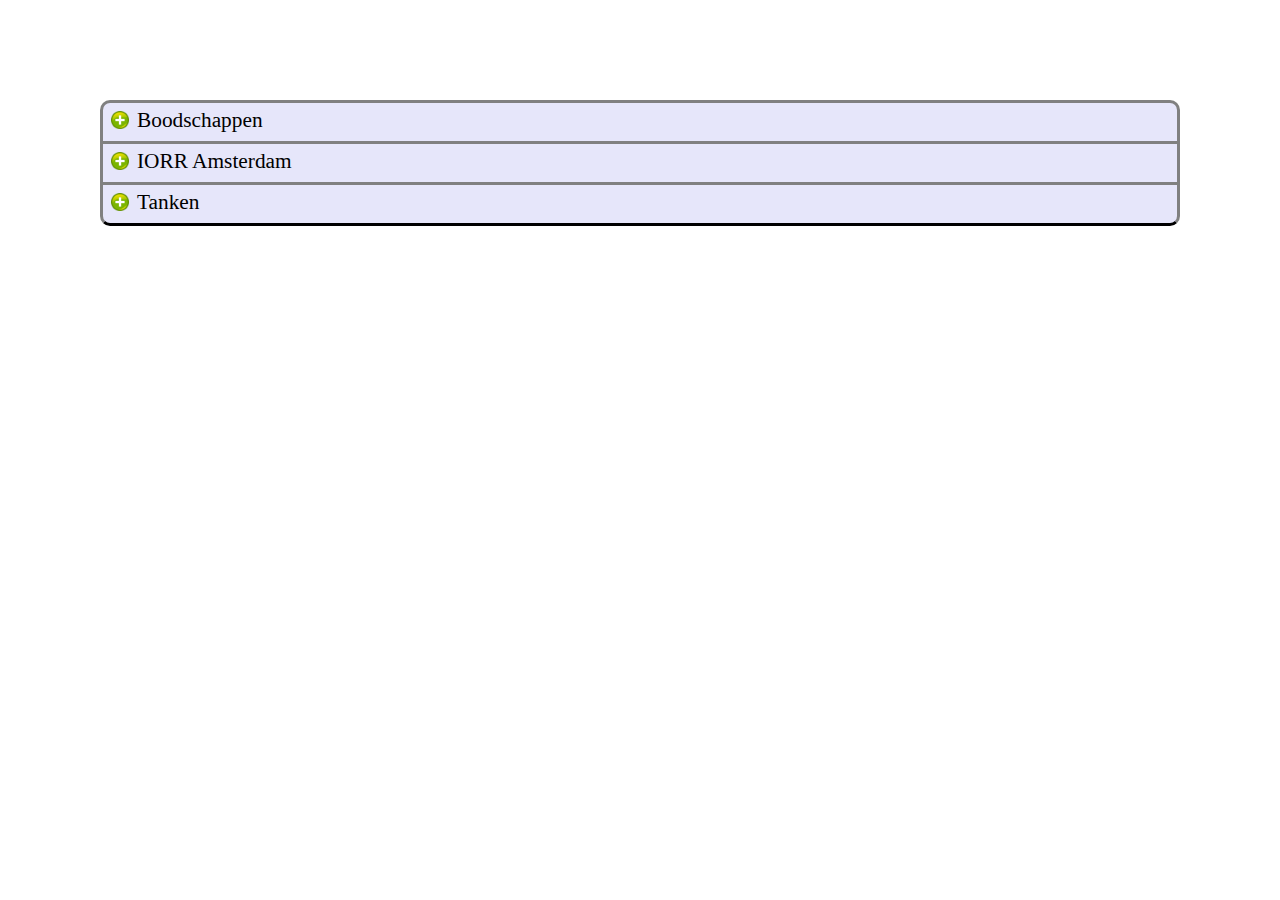
<file: src/test/design/ui/index.html>
<!DOCTYPE html>
<html>
    <head>
        <title>AbnAmro rekeningoverzicht</title>
        <link rel="stylesheet" type="text/css" href="css/index.css">
        <script src="https://ajax.googleapis.com/ajax/libs/jquery/3.2.1/jquery.min.js"></script>
        <script type="text/javascript" src="js/index.js"></script>
    </head>
    <body>
        <div id="rekeningoverzicht"></div>
    </body>
</html>
</file>
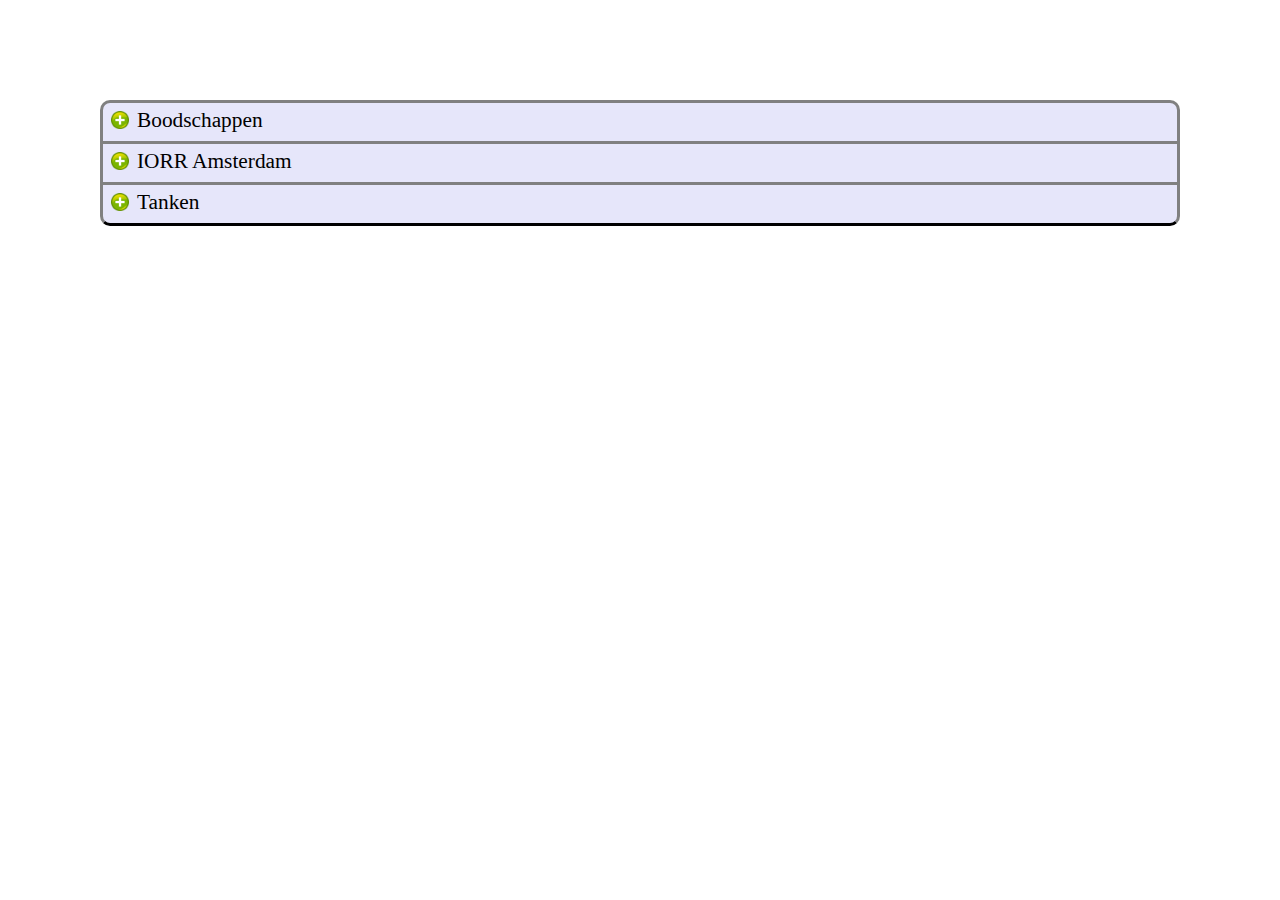
<file: src/test/design/ui/designs/categorie.html>
<!DOCTYPE html>
<html>
    <head>
        <base href=".." target="_blank">
        <title>DESIGN AbnAmro rekeningoverzicht</title>
        <link rel="stylesheet" type="text/css" href="css/index.css">
        <script>
            function toggleElement(element) {
                element.style.display = element.style.display == "" ? "block" : "";
            }
        </script>
    </head>
    <body>
        <div id="rekeningoverzicht">
           <div class="categorie">
              <div class="textcontainer">
                 <div class="expandknop"><a href="javascript: void(0);"><img src="images/plus.png"></a></div>
                 <div class="tekst">Boodschappen</div>
              </div>
              <div class="namen">
                 <table>
                    <tr>
                       <td>Albert Heijn</td>
                       <td></td>
                       <td>-12.5</td>
                    </tr>
                    <tr>
                       <td>Aldi</td>
                       <td></td>
                       <td>-7.5</td>
                    </tr>
                 </table>
              </div>
           </div>
           <div class="categorie">
              <div class="textcontainer">
                 <div class="expandknop"><a href="javascript: void(0);"><img src="images/plus.png"></a></div>
                 <div class="tekst">IORR Amsterdam</div>
              </div>
              <div class="namen">
                 <table>
                    <tr>
                       <td>Spaarrekening LJ van Eekhout</td>
                       <td>206.8</td>
                       <td></td>
                    </tr>
                    <tr>
                       <td>Waterhole</td>
                       <td></td>
                       <td>-70</td>
                    </tr>
                    <tr>
                       <td>NS</td>
                       <td></td>
                       <td>-53</td>
                    </tr>
                    <tr>
                       <td>Sodexo</td>
                       <td></td>
                       <td>-2.55</td>
                    </tr>
                    <tr>
                       <td>International Budget Hostel</td>
                       <td></td>
                       <td>-52.5</td>
                    </tr>
                    <tr>
                       <td>Restaurant Crystal</td>
                       <td></td>
                       <td>-8.75</td>
                    </tr>
                    <tr>
                       <td>SatelliteSportsCafe</td>
                       <td></td>
                       <td>-20</td>
                    </tr>
                 </table>
              </div>
           </div>
           <div class="categorie">
              <div class="textcontainer">
                 <div class="expandknop"><a href="javascript: void(0);"><img src="images/plus.png"></a></div>
                 <div class="tekst">Tanken</div>
              </div>
              <div class="namen">
                 <table>
                    <tr>
                       <td>Esso</td>
                       <td></td>
                       <td>-12.5</td>
                    </tr>
                    <tr>
                       <td>Shell</td>
                       <td></td>
                       <td>-7.5</td>
                    </tr>
                 </table>
              </div>
           </div>
        </div>
    </body>
</html>
</file>
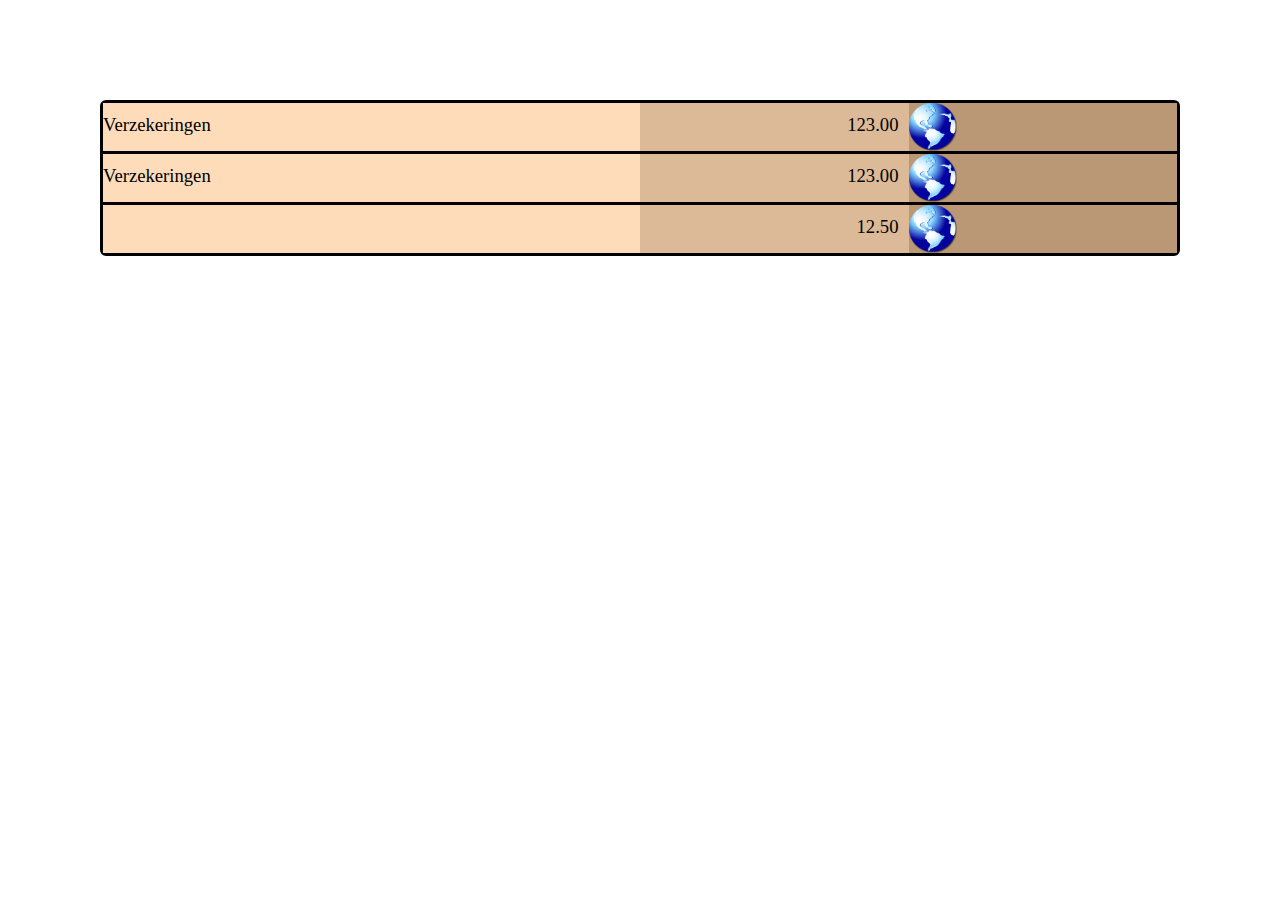
<file: src/test/design/ui/designs/height.html>
<!DOCTYPE html>
<html>
    <head>
        <title>Height test</title>
        <script src="https://ajax.googleapis.com/ajax/libs/jquery/3.2.1/jquery.min.js"></script>
        <script>
            window.onload = event => {
                
            }
        </script>
        <style>
            body {
                margin: 100px;
/*                border: solid 3px black;*/
                font-family: Verdana;
/*                padding: 100px;*/
            }
            .post {
                border: solid 3px black;
                border-bottom: 0;
            }
            .post:first-child {
                border-top-left-radius: 6px;
                border-top-right-radius: 6px;
            }
            .post:last-child {
                border-bottom: solid 3px black;
                border-bottom-left-radius: 6px;
                border-bottom-right-radius: 6px;
            }
            .tabel {
                display: table;
                width: 100%;
/*                padding: 10px;*/
                background-color: azure
            }
            .regel {
                display: table-row;
                position: relative;
                padding: 10px;
                font-size: 14pt;
                background-color: #123456;
                overflow: hidden;
            }
            .regel div {
                display: table-cell;
            }
            .detail {
                color: white;
            }
            .regel div p {
                margin: 0;
                padding-right: 10px;
                text-align: right;
                vertical-align: middle;
            }
            .regel div img {
                vertical-align: middle;
            }
            .head {
                cursor: pointer;
            }
            .body {
                display: none;
            }
        </style>
    </head>
    <body>
        <div class="post">
            <div class="head" onclick="console.log(this); $(this.nextElementSibling).slideToggle('fast')">
                <div class="tabel">
                    <div class="regel">
                        <div style="background-color: #FEDCBA; width: 50%;">
                            Verzekeringen
                        </div>
                        <div style="background-color: #DCBA98; width: 25%;">
                            <p>123.00</p>
                        </div>
                        <div style="background-color: #BA9876; width: 25%;">
                            <img src="../images/world.png">
                        </div>
                    </div>
                </div>
            </div>
            <div class="body">
                <div class="tabel">
                    <div class="regel">
                        <div class="detail" style="background-color: #012345; width: 50%;">Inshared</div>
                        <div class="detail" style="background-color: #234567; width: 25%;">&nbsp;</div>
                        <div class="detail" style="background-color: #456789; width: 25%;">&nbsp;</div>
                    </div>
                    <div class="regel">
                        <div class="detail" style="background-color: #012345; width: 50%;">&nbsp;</div>
                        <div class="detail" style="background-color: #234567; width: 25%;">&nbsp;</div>
                        <div class="detail" style="background-color: #456789; width: 25%;">&nbsp;</div>
                    </div>
                    <div class="regel">
                        <div class="detail" style="background-color: #012345; width: 50%;">&nbsp;</div>
                        <div class="detail" style="background-color: #234567; width: 25%;">&nbsp;</div>
                        <div class="detail" style="background-color: #456789; width: 25%;">&nbsp;</div>
                    </div>
                    <div class="regel">
                        <div class="detail" style="background-color: #012345; width: 50%;">&nbsp;</div>
                        <div class="detail" style="background-color: #234567; width: 25%;">&nbsp;</div>
                        <div class="detail" style="background-color: #456789; width: 25%;">&nbsp;</div>
                    </div>
                </div>
            </div>
        </div>
        <div class="post">
            <div class="head" onclick="console.log(this); $(this.nextElementSibling).slideToggle('fast')">
                <div class="tabel">
                    <div class="regel">
                        <div style="background-color: #FEDCBA; width: 50%;">
                            Verzekeringen
                        </div>
                        <div style="background-color: #DCBA98; width: 25%;">
                            <p>123.00</p>
                        </div>
                        <div style="background-color: #BA9876; width: 25%;">
                            <img src="../images/world.png">
                        </div>
                    </div>
                </div>
            </div>
            <div class="body">
                <div class="tabel">
                    <div class="regel">
                        <div class="detail" style="background-color: #012345; width: 50%;">Inshared</div>
                        <div class="detail" style="background-color: #234567; width: 25%;">&nbsp;</div>
                        <div class="detail" style="background-color: #456789; width: 25%;">&nbsp;</div>
                    </div>
                    <div class="regel">
                        <div class="detail" style="background-color: #012345; width: 50%;">&nbsp;</div>
                        <div class="detail" style="background-color: #234567; width: 25%;">&nbsp;</div>
                        <div class="detail" style="background-color: #456789; width: 25%;">&nbsp;</div>
                    </div>
                    <div class="regel">
                        <div class="detail" style="background-color: #012345; width: 50%;">&nbsp;</div>
                        <div class="detail" style="background-color: #234567; width: 25%;">&nbsp;</div>
                        <div class="detail" style="background-color: #456789; width: 25%;">&nbsp;</div>
                    </div>
                    <div class="regel">
                        <div class="detail" style="background-color: #012345; width: 50%;">&nbsp;</div>
                        <div class="detail" style="background-color: #234567; width: 25%;">&nbsp;</div>
                        <div class="detail" style="background-color: #456789; width: 25%;">&nbsp;</div>
                    </div>
                </div>
            </div>
        </div>
        <div class="post">
            <div class="head" onclick="console.log(this); $(this.nextSibling.nextSibling).slideToggle('fast')">
                <div class="tabel">
                    <div class="regel">
                        <div style="background-color: #FEDCBA; width: 50%;">
                            &nbsp;
                        </div>
                        <div style="background-color: #DCBA98; width: 25%;">
                            <p>12.50</p>
                        </div>
                        <div style="background-color: #BA9876; width: 25%;">
                            <img src="../images/world.png">
                        </div>
                    </div>
                </div>
            </div>
            <div class="body">
                <div class="tabel">
                    <div class="regel">
                        <div style="background-color: #012345; width: 50%;">
                            &nbsp;
                        </div>
                        <div style="background-color: #234567; width: 25%;">
                            &nbsp;
                        </div>
                        <div style="background-color: #456789; width: 25%;">
                            &nbsp;
                        </div>
                    </div>
                </div>
            </div>
        </div>
    </body>
</html>
</file>
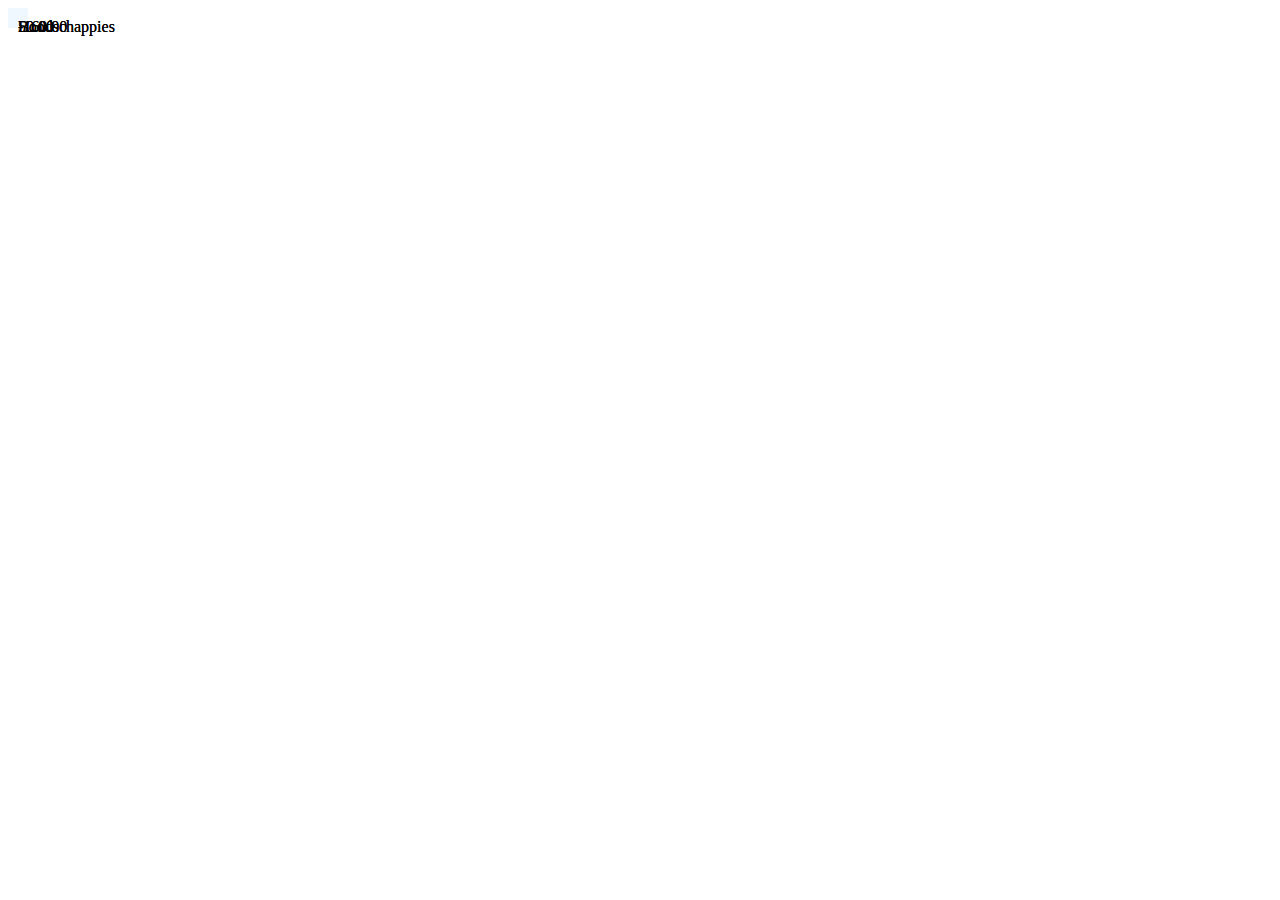
<file: src/test/design/ui/designs/tableexperiment.html>
<!DOCTYPE html>
<html>
    <head>
        <title>DESIGN AbnAmro rekeningoverzicht</title>
        <style>
            .table {
                display: table;
                padding: 10px;
                background-color: aliceblue;
            }
            .categorieregel {
                display: table-row;
                position: relative;
/*                height: 100px;*/
                background-color: aqua;
            }
            .kolom1 {
                display: table-cell;
                position: absolute;
/*                height: 50px;*/
                left: 0;
                right: 50%;
                background-color: bisque;
            }
            .kolom2 {
                position: absolute;
/*                height: 50px;*/
                left: 50%;
                right: 25%;
                background-color: burlywood;
                text-align: right;
            }
            .kolom3 {
                position: absolute;
/*                height: 50px;*/
                left: 75%;
                right: 0;
                background-color: cornsilk;
                text-align: right;
            }
        </style>
    </head>
    <body>
        <div class="table">
            <div class="categorieregel">
                <div class="kolom1">Boodschappies</div>
                <div class="kolom2">50.00</div>
                <div class="kolom3">-160.00</div>
            </div>
            <div class="categorieregel">
                <div class="kolom1">Boodschappies</div>
                <div class="kolom2">50.00</div>
                <div class="kolom3">-160.00</div>
            </div>
        </div>
    </body>
</html>
</file>
<file: src/test/design/ui/css/index.css>
body {
    margin: 100px;
    padding: 0;
    border: 0;
    font-family: Verdana;
}

#rekeningoverzicht {
    display: block;
    margin: 0;
    padding: 0;
    border: 0;
    list-style-type: none;
}

.categorie {
    margin: 0;
    padding: 0;
    border: solid 3px gray;
    border-bottom: 0;
    overflow: hidden;
    background-color: lavender;
}
.categorie:first-child {
    border-bottom: 0;
    border-top-left-radius: 10px;
    border-top-right-radius: 10px;
}
.categorie:last-child {
    border-bottom: solid 3px black;
    border-bottom-left-radius: 10px;
    border-bottom-right-radius: 10px;
}

.categorie .textcontainer {
    overflow: hidden;
}

.categorie .textcontainer .expandknop {
    float: left;
    margin: 0;
    padding: 8px;
    border: 0;
}

.categorie .textcontainer .expandknop a  {
    margin: 0;
    padding: 0;
    border: 0;
}

.categorie .textcontainer .expandknop a img {
    margin: 0;
    padding: 0;
    border: 0;
    width: 18px;
}

.categorie .textcontainer .tekst {
    float: left;
    margin: 0;
    padding-top: 5px;
    border: 0;
    font-size: 16pt;
}

td {
    padding-left: 20px;
    padding-right: 20px;
}

.namen {
    display: none;
    background-color: aliceblue;
    padding-left: 30px;
}
</file>
